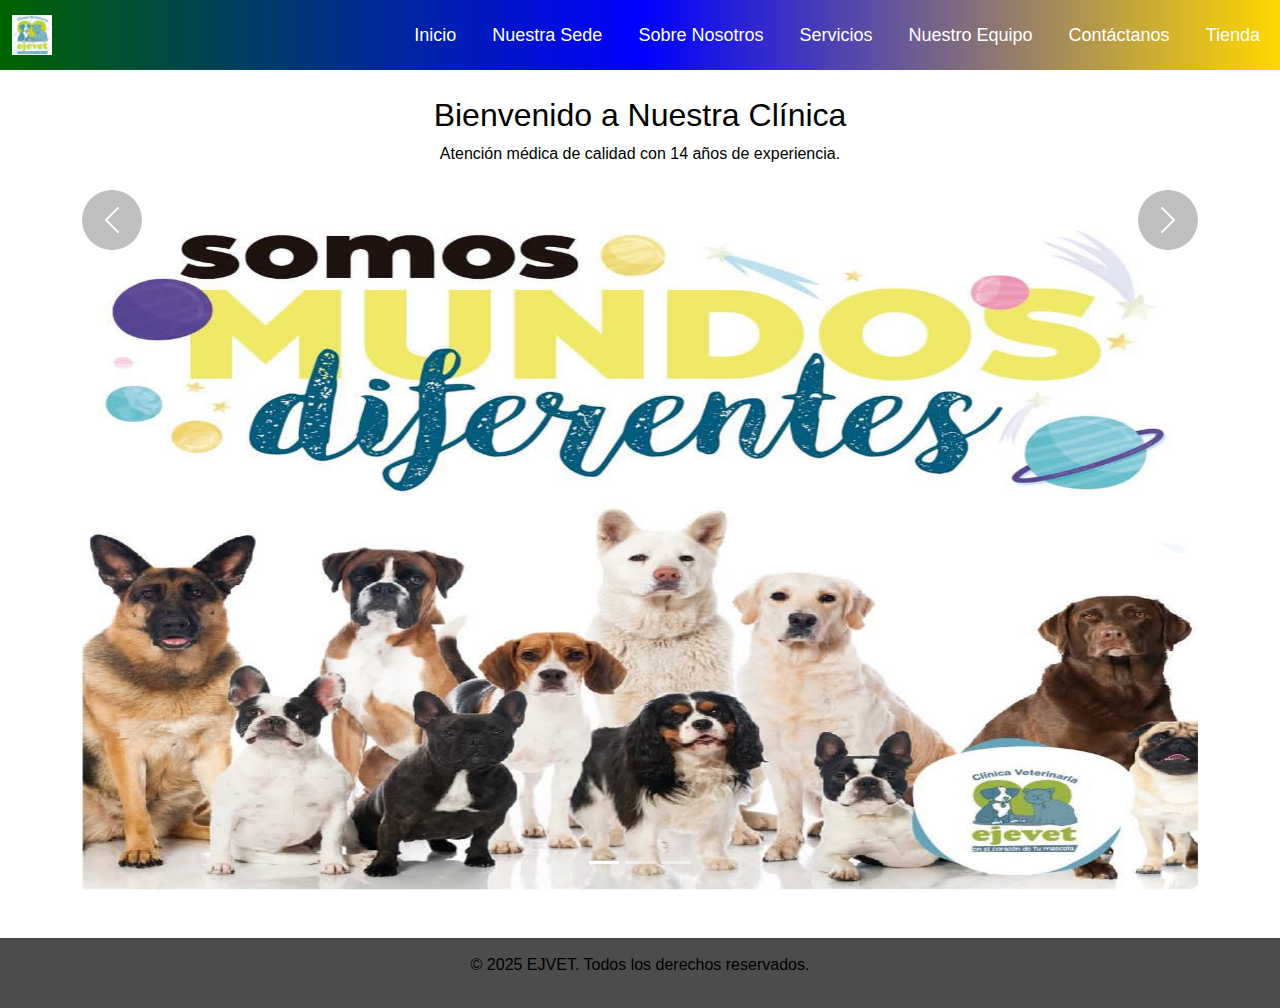
<file: Ejevet/pages/index.html>
<!DOCTYPE html>
<html lang="es">
  <head>
    <meta charset="UTF-8" />
    <meta name="viewport" content="width=device-width, initial-scale=1.0" />
    <title>Inicio - EJEVET</title>

    <!-- Bootstrap CSS -->
    <link
      rel="stylesheet"
      href="https://cdn.jsdelivr.net/npm/bootstrap@5.3.0/dist/css/bootstrap.min.css"
    />

    <!-- Estilos -->
    <link rel="stylesheet" href="../assets/css/navbar.css" />
    <link rel="stylesheet" href="../assets/css/styles.css" />
  </head>
  <body>
    <!-- Navbar -->
    <div id="navbar-container"></div>

    <!-- Contenido principal -->
    <main class="container text-center mt-5 pt-5">
      <h2 class="section-title">Bienvenido a Nuestra Clínica</h2>
      <p>Atención médica de calidad con 14 años de experiencia.</p>

      <!-- Carrusel -->
      <div
        id="carouselExampleIndicators"
        class="carousel slide mt-4"
        data-bs-ride="carousel"
      >
        <div class="carousel-indicators">
          <button
            type="button"
            data-bs-target="#carouselExampleIndicators"
            data-bs-slide-to="0"
            class="active"
            aria-current="true"
            aria-label="Slide 1"
          ></button>
          <button
            type="button"
            data-bs-target="#carouselExampleIndicators"
            data-bs-slide-to="1"
            aria-label="Slide 2"
          ></button>
          <button
            type="button"
            data-bs-target="#carouselExampleIndicators"
            data-bs-slide-to="2"
            aria-label="Slide 3"
          ></button>
        </div>
        <div class="carousel-inner">
          <div class="carousel-item active">
            <img
              src="../assets/images/Imagen 15.jpeg"
              class="d-block w-100 carousel-img"
              alt="Imagen 1"
            />
          </div>
          <div class="carousel-item">
            <img
              src="../assets/images/Imagen 2.jpeg"
              class="d-block w-100 carousel-img"
              alt="Imagen 2"
            />
          </div>
          <div class="carousel-item">
            <img
              src="../assets/images/Imagen 14.jpeg"
              class="d-block w-100 carousel-img"
              alt="Imagen 3"
            />
          </div>
        </div>
        <button
          class="carousel-control-prev custom-carousel-btn"
          type="button"
          data-bs-target="#carouselExampleIndicators"
          data-bs-slide="prev"
        >
          <span class="carousel-control-prev-icon" aria-hidden="true"></span>
          <span class="visually-hidden">Anterior</span>
        </button>
        <button
          class="carousel-control-next custom-carousel-btn"
          type="button"
          data-bs-target="#carouselExampleIndicators"
          data-bs-slide="next"
        >
          <span class="carousel-control-next-icon" aria-hidden="true"></span>
          <span class="visually-hidden">Siguiente</span>
        </button>
      </div>
    </main>

    <!-- Pie de página -->
    <footer class="footer text-center mt-5">
      <p>&copy; 2025 EJVET. Todos los derechos reservados.</p>
    </footer>

    <!-- Bootstrap JS -->
    <script src="https://cdn.jsdelivr.net/npm/bootstrap@5.3.0/dist/js/bootstrap.bundle.min.js"></script>

    <!-- Cargar la navbar -->
    <script src="../assets/js/script.js"></script>
  </body>
</html>
</file>
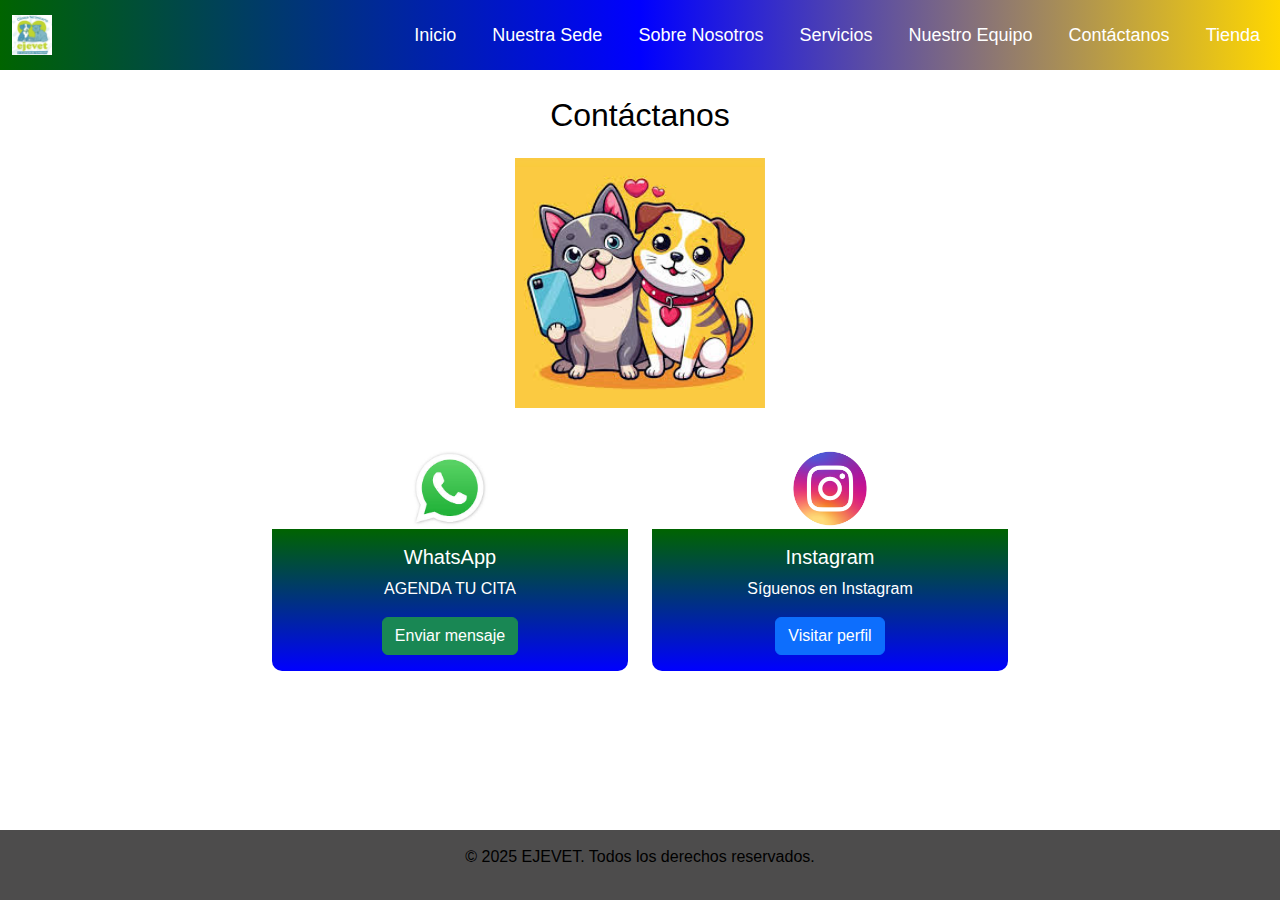
<file: Ejevet/pages/contacto.html>
<!DOCTYPE html>
<html lang="es">
  <head>
    <meta charset="UTF-8" />
    <meta name="viewport" content="width=device-width, initial-scale=1.0" />
    <title>Contáctanos - EJEVET</title>

    <!-- Bootstrap CSS -->
    <link
      rel="stylesheet"
      href="https://cdn.jsdelivr.net/npm/bootstrap@5.3.0/dist/css/bootstrap.min.css"
    />

    <!-- Estilos -->
    <link rel="stylesheet" href="../assets/css/navbar.css" />
    <link rel="stylesheet" href="../assets/css/styles.css" />
  </head>
  <body>
    <!-- Navbar -->
    <div id="navbar-container"></div>

    <main>
      <!-- Sección "Contáctanos" -->
      <section class="container mt-5 pt-5 text-center">
        <h2 class="section-title mb-4">Contáctanos</h2>

        <!-- Imagen de perro y gato con teléfono -->
        <img
          src="../assets/images/images.jpg"
          alt="Perro y gato con teléfono"
          class="contact-image mb-4"
        />

        <div class="row justify-content-center">
          <!-- WhatsApp -->
          <div class="col-md-4">
            <div class="card contact-card text-center">
              <img
                src="../assets/images/logo whatsapp.jpg"
                class="card-img-top mx-auto mt-3"
                alt="WhatsApp"
                style="width: 80px"
              />
              <div class="card-body">
                <h5 class="card-title">WhatsApp</h5>
                <p class="card-text">AGENDA TU CITA</p>
                <a
                  href="https://wa.me/573206161940"
                  class="btn btn-success"
                  target="_blank"
                  >Enviar mensaje</a
                >
              </div>
            </div>
          </div>

          <!-- Instagram -->
          <div class="col-md-4">
            <div class="card contact-card text-center">
              <img
                src="../assets/images/logo instagram.avif"
                class="card-img-top mx-auto mt-3"
                alt="Instagram"
                style="width: 80px"
              />
              <div class="card-body">
                <h5 class="card-title">Instagram</h5>
                <p class="card-text">Síguenos en Instagram</p>
                <a
                  href="https://www.instagram.com/ejevet_tienda?igsh=MThlYndsZmVseTdxMA%3D%3D"
                  class="btn btn-primary"
                  target="_blank"
                  >Visitar perfil</a
                >
              </div>
            </div>
          </div>
        </div>
      </section>
    </main>

    <!-- Pie de página -->
    <footer class="footer text-center mt-5">
      <p>&copy; 2025 EJEVET. Todos los derechos reservados.</p>
    </footer>

    <!-- Bootstrap JS -->
    <script src="https://cdn.jsdelivr.net/npm/bootstrap@5.3.0/dist/js/bootstrap.bundle.min.js"></script>

    <!-- Cargar la navbar -->
    <script src="../assets/js/script.js"></script>
  </body>
</html>
</file>
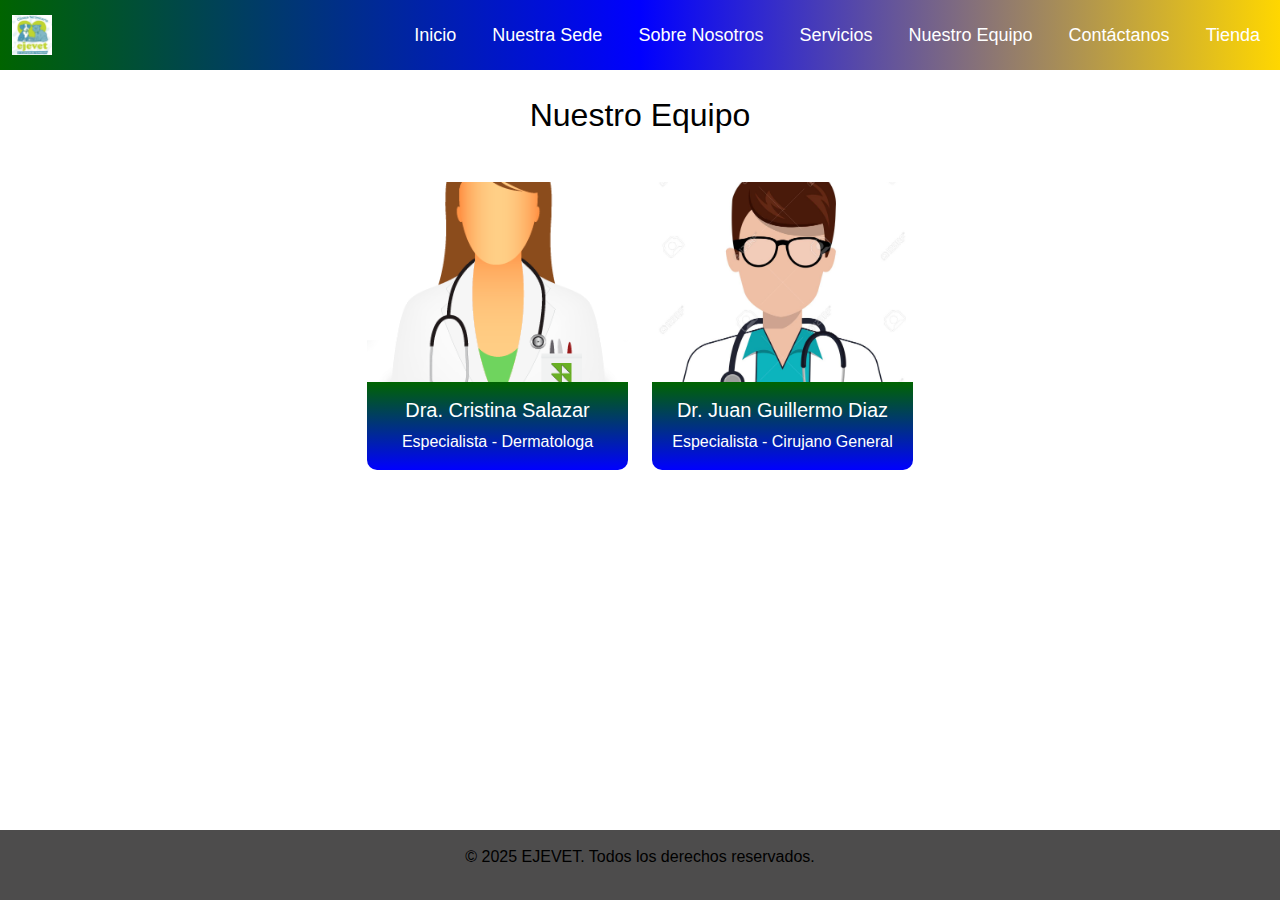
<file: Ejevet/pages/equipo.html>
<!DOCTYPE html>
<html lang="es">
  <head>
    <meta charset="UTF-8" />
    <meta name="viewport" content="width=device-width, initial-scale=1.0" />
    <title>Nuestro Equipo - EJEVET</title>

    <!-- Bootstrap CSS -->
    <link
      rel="stylesheet"
      href="https://cdn.jsdelivr.net/npm/bootstrap@5.3.0/dist/css/bootstrap.min.css"
    />

    <!-- Estilos -->
    <link rel="stylesheet" href="../assets/css/navbar.css" />
    <link rel="stylesheet" href="../assets/css/styles.css" />
  </head>
  <body>
    <!-- Navbar -->
    <div id="navbar-container"></div>

    <main>
      <!-- Sección "Nuestro Equipo" -->
      <section class="container mt-5 pt-5 text-center">
        <h2 class="section-title mb-4">Nuestro Equipo</h2>
        <br />

        <!-- Tarjetas con Bootstrap -->
        <div class="row justify-content-center">
          <div class="col-md-3">
            <div class="card team-card text-white">
              <img
                src="../assets/images/perfil-doctora.png"
                class="card-img-top"
                alt="Doctora 2"
              />
              <div class="card-body">
                <h5 class="card-title">Dra. Cristina Salazar</h5>
                <p class="card-text">Especialista - Dermatologa</p>
              </div>
            </div>
          </div>
          <div class="col-md-3">
            <div class="card team-card text-white">
              <img
                src="../assets/images/Perfil hombre.jpg"
                class="card-img-top"
                alt="Doctor 3"
              />
              <div class="card-body">
                <h5 class="card-title">Dr. Juan Guillermo Diaz</h5>
                <p class="card-text">Especialista - Cirujano General</p>
              </div>
            </div>
          </div>
          </div>
        </div>
      </section>
    </main>

    <!-- Pie de página -->
    <footer class="footer text-center mt-5">
      <p>&copy; 2025 EJEVET. Todos los derechos reservados.</p>
    </footer>

    <!-- Bootstrap JS -->
    <script src="https://cdn.jsdelivr.net/npm/bootstrap@5.3.0/dist/js/bootstrap.bundle.min.js"></script>

    <!-- Cargar la navbar -->
    <script src="../assets/js/script.js"></script>
  </body>
</html>
</file>
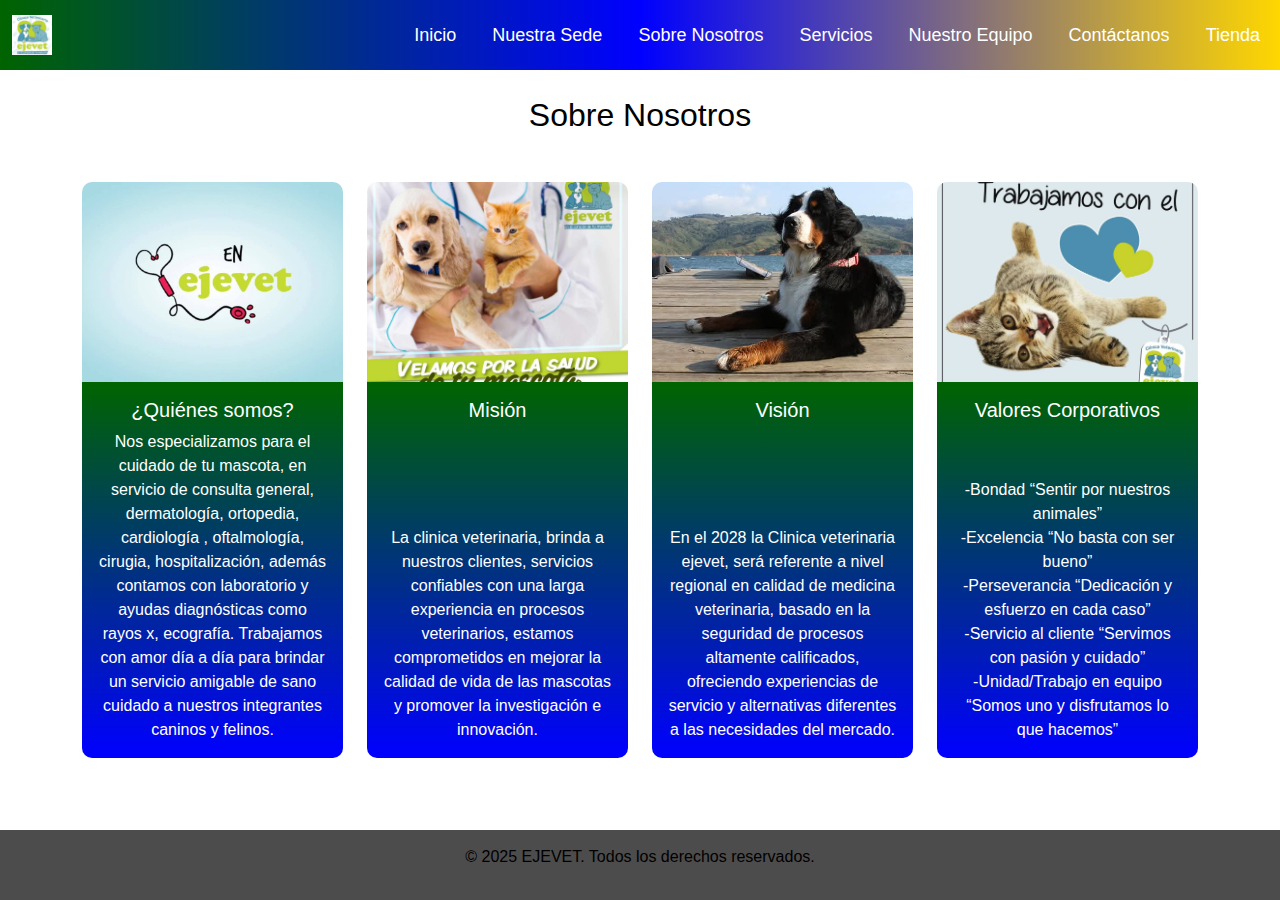
<file: Ejevet/pages/nosotros.html>
<!DOCTYPE html>
<html lang="es">
  <head>
    <meta charset="UTF-8" />
    <meta name="viewport" content="width=device-width, initial-scale=1.0" />
    <title>Sobre Nosotros - EJEVET</title>

    <!-- Bootstrap CSS -->
    <link
      rel="stylesheet"
      href="https://cdn.jsdelivr.net/npm/bootstrap@5.3.0/dist/css/bootstrap.min.css"
    />

    <!-- Estilos -->
    <link rel="stylesheet" href="../assets/css/navbar.css" />
    <link rel="stylesheet" href="../assets/css/styles.css" />
  </head>
  <body>
    <!-- Navbar -->
    <div id="navbar-container"></div>

    <main>
      <!-- Sección "Sobre Nosotros" -->
      <section class="container mt-5 pt-5 text-center">
        <h2 class="section-title mb-4">Sobre Nosotros</h2>

        <br />

        <!-- Tarjetas con Bootstrap -->
        <div class="row">
          <div class="col-md-3">
            <div class="card about-card text-white">
              <img
                src="../assets/images/Imagen 8.jpeg"
                class="card-img-top"
                alt="¿Quiénes somos?"
              />
              <div class="card-body">
                <h5 class="card-title">¿Quiénes somos?</h5>
                <p class="card-text">
                    Nos especializamos para el cuidado de tu mascota, en servicio de consulta general, dermatología, ortopedia, cardiología , oftalmología,  cirugia, hospitalización, además contamos con laboratorio y ayudas diagnósticas como rayos x, ecografía.
                    Trabajamos con amor día a día para brindar un servicio amigable de sano cuidado a nuestros integrantes caninos y felinos.                    
                </p>
              </div>
            </div>
          </div>
          <div class="col-md-3">
            <div class="card about-card text-white">
              <img
                src="../assets/images/Imagen 13.jpeg"
                class="card-img-top"
                alt="Misión"
              />
              <div class="card-body">
                <h5 class="card-title">Misión</h5>
                <p class="card-text">
                    La clinica veterinaria, brinda a nuestros clientes, servicios confiables con una larga experiencia en procesos veterinarios, estamos comprometidos en mejorar la calidad de vida de las mascotas y promover la investigación e innovación.
                </p>
              </div>
            </div>
          </div>
          <div class="col-md-3">
            <div class="card about-card text-white">
              <img
                src="../assets/images/Imagen 9.jpeg"
                class="card-img-top"
                alt="Visión"
              />
              <div class="card-body">
                <h5 class="card-title">Visión</h5>
                <p class="card-text">
                    En el 2028 la Clinica veterinaria ejevet, será referente a nivel regional en calidad de medicina veterinaria, basado en la seguridad de procesos altamente calificados, ofreciendo experiencias de servicio y alternativas diferentes a las necesidades del mercado.
                </p>
              </div>
            </div>
          </div>
          <div class="col-md-3">
            <div class="card about-card text-white">
              <img
                src="../assets/images/Imagen 4.jpeg"
                class="card-img-top"
                alt="Valores"
              />
              <div class="card-body">
                <h5 class="card-title">Valores Corporativos</h5>
                <p class="card-text">
                    -Bondad
                    “Sentir por nuestros animales”
                    <br>
                    -Excelencia
                    “No basta con ser bueno”
                    <br>
                    -Perseverancia
                    “Dedicación y esfuerzo en cada caso”
                    <br>
                    -Servicio al cliente
                    “Servimos con pasión y cuidado”
                    <br>
                    -Unidad/Trabajo en equipo 
                    “Somos uno y disfrutamos lo que hacemos”
                    
                </p>
              </div>
            </div>
          </div>
        </div>
      </section>
    </main>

    <!-- Pie de página -->
    <footer class="footer text-center mt-5">
      <p>&copy; 2025 EJEVET. Todos los derechos reservados.</p>
    </footer>

    <!-- Bootstrap JS -->
    <script src="https://cdn.jsdelivr.net/npm/bootstrap@5.3.0/dist/js/bootstrap.bundle.min.js"></script>

    <!-- Cargar la navbar -->
    <script src="../assets/js/script.js"></script>
  </body>
</html>
</file>
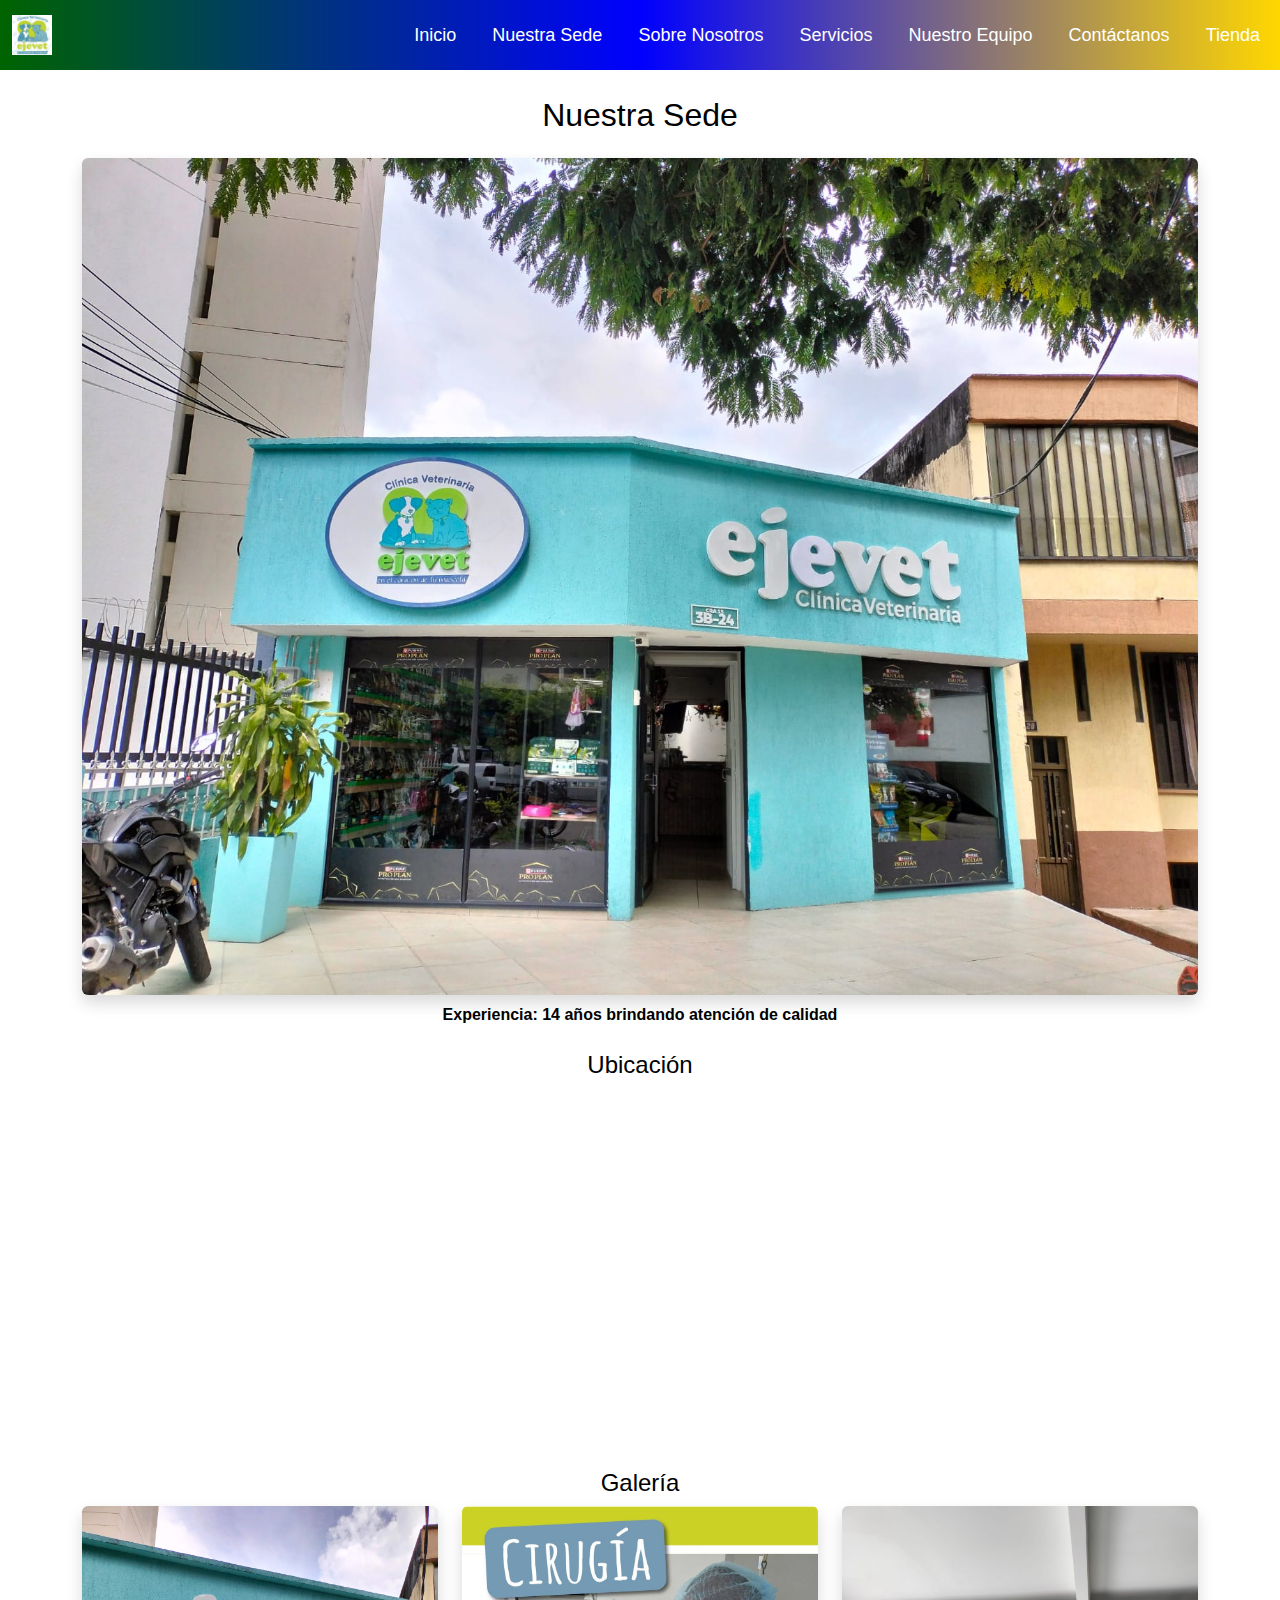
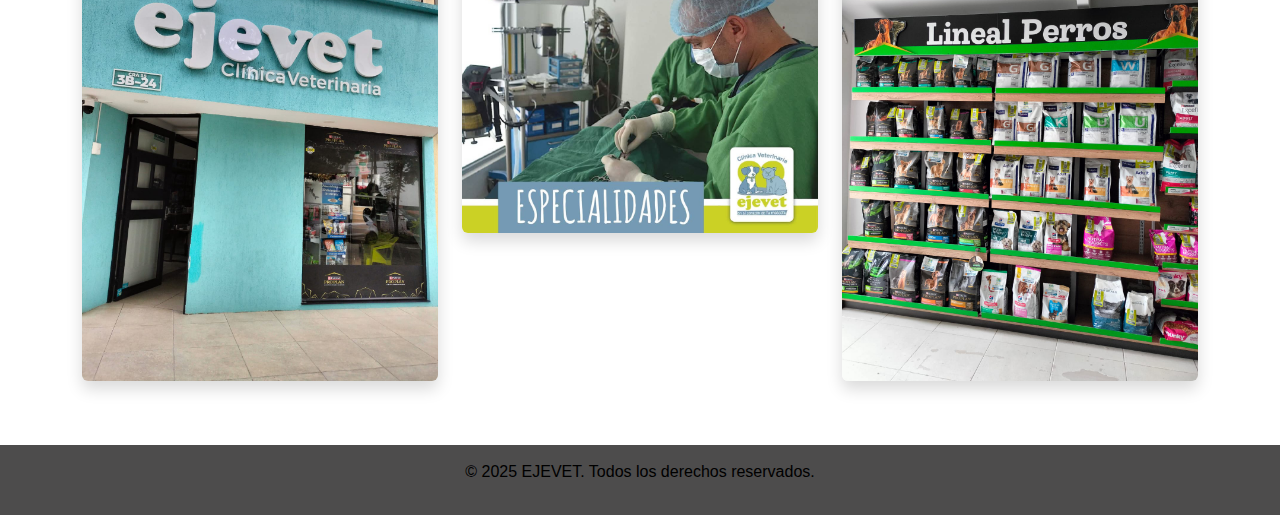
<file: Ejevet/pages/sede.html>
<!DOCTYPE html>
<html lang="es">
<head>
    <meta charset="UTF-8">
    <meta name="viewport" content="width=device-width, initial-scale=1.0">
    <title>Nuestra Sede - Clínica</title>

    <!-- Bootstrap CSS -->
    <link rel="stylesheet" href="https://cdn.jsdelivr.net/npm/bootstrap@5.3.0/dist/css/bootstrap.min.css">
    
    <!-- Estilos -->
    <link rel="stylesheet" href="../assets/css/navbar.css">
    <link rel="stylesheet" href="../assets/css/styles.css">
</head>
<body>

    <!-- Navbar -->
    <div id="navbar-container"></div>

    <!-- Sección "Nuestra Sede" -->
    <section class="container mt-5 pt-5 text-center">
        <h2 class="section-title mb-4">Nuestra Sede</h2>

        <!-- Imagen de la sede -->
        <div class="mb-4">
            <img src="../assets/images/sede.jpg" class="img-fluid rounded shadow" alt="Sede de la clínica">
            <p class="mt-2"><strong>Experiencia: 14 años brindando atención de calidad</strong></p>
        </div>

        <!-- Ubicación en Google Maps -->
        <div class="mb-4">
            <h4>Ubicación</h4>
            <iframe 
                src="https://www.google.com/maps/embed?pb=!1m18!1m12!1m3!1d3979.828504778026!2d-75.6844018!3d4.8075938!2m3!1f0!2f0!3f0!3m2!1i1024!2i768!4f13.1!3m3!1m2!1s0x8e3887d28345cb9f%3A0x7dc591dfb36d0b40!2sEjevet!5e0!3m2!1ses-419!2sco!4v1708456789012!5m2!1ses-419!2sco" 
                width="100%" 
                height="350" 
                style="border:0;" 
                allowfullscreen="" 
                loading="lazy" 
                referrerpolicy="no-referrer-when-downgrade">
            </iframe>
        </div>

        <!-- Galería de imágenes -->
        <h4>Galería</h4>
        <div class="row">
            <div class="col-md-4 mb-3">
                <img src="../assets/images/sede 1.jpg" class="img-fluid rounded shadow" alt="Imagen 1 de la sede">
            </div>
            <div class="col-md-4 mb-3">
                <img src="../assets/images/Imagen 6.jpeg" class="img-fluid rounded shadow" alt="Imagen 2 de la sede">
            </div>
            <div class="col-md-4 mb-3">
                <img src="../assets/images/sede 3.jpg" class="img-fluid rounded shadow" alt="Imagen 3 de la sede">
            </div>
        </div>
    </section>

    <!-- Pie de página -->
    <footer class="footer text-center mt-5">
        <p>&copy; 2025 EJEVET. Todos los derechos reservados.</p>
    </footer>

    <!-- Bootstrap JS -->
    <script src="https://cdn.jsdelivr.net/npm/bootstrap@5.3.0/dist/js/bootstrap.bundle.min.js"></script>

    <!-- Cargar la navbar -->
    <script src="../assets/js/script.js"></script>

</body>
</html>
</file>
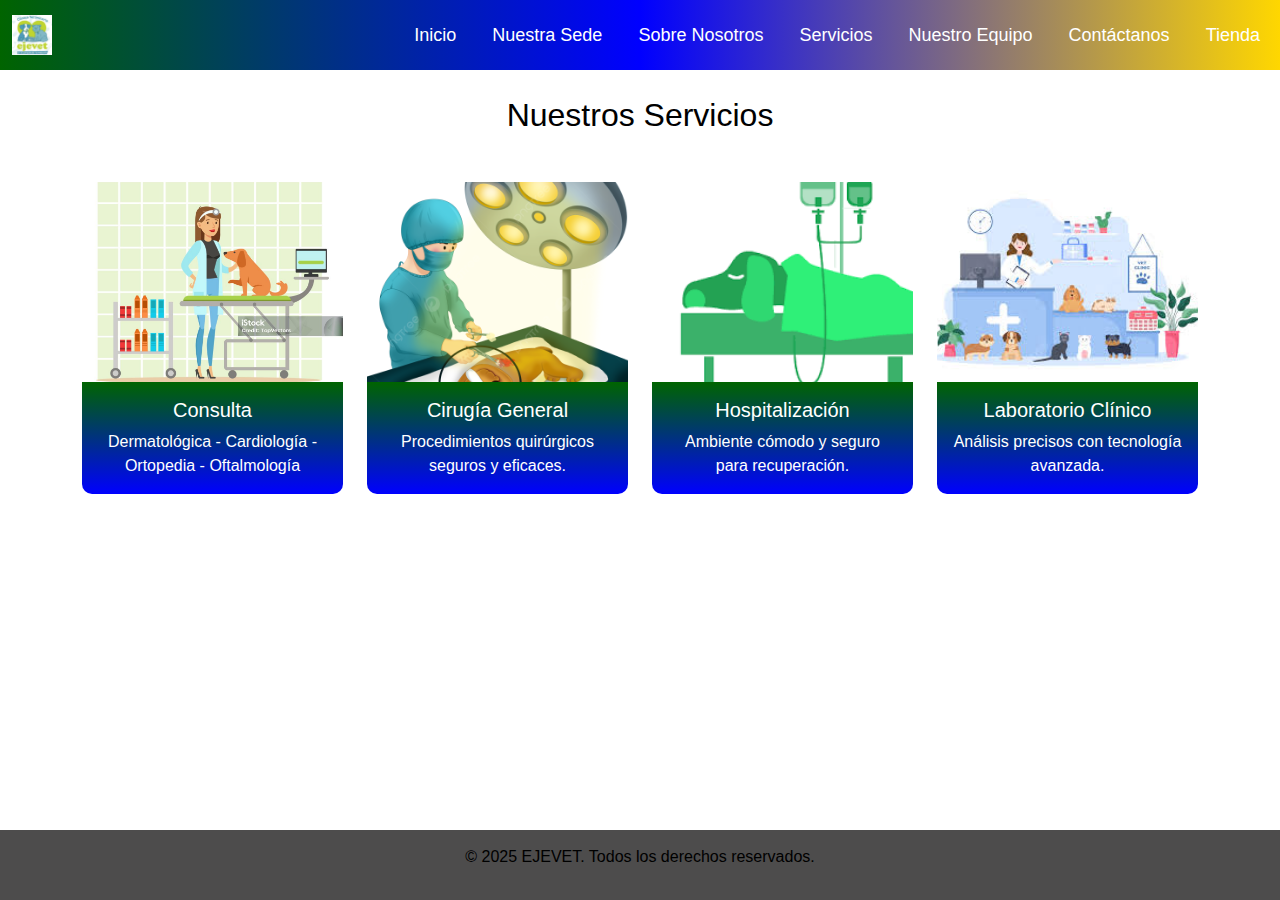
<file: Ejevet/pages/servicios.html>
<!DOCTYPE html>
<html lang="es">
  <head>
    <meta charset="UTF-8" />
    <meta name="viewport" content="width=device-width, initial-scale=1.0" />
    <title>Servicios - EJEVET</title>

    <!-- Bootstrap CSS -->
    <link
      rel="stylesheet"
      href="https://cdn.jsdelivr.net/npm/bootstrap@5.3.0/dist/css/bootstrap.min.css"
    />

    <!-- Estilos -->
    <link rel="stylesheet" href="../assets/css/navbar.css" />
    <link rel="stylesheet" href="../assets/css/styles.css" />
  </head>
  <body>
    <!-- Navbar -->
    <div id="navbar-container"></div>

    <main>
      <!-- Sección "Servicios" -->
      <section class="container mt-5 pt-5 text-center">
        <h2 class="section-title mb-4">Nuestros Servicios</h2>

        <br />

        <!-- Tarjetas con Bootstrap -->
        <div class="row">
          <div class="col-md-3">
            <div class="card service-card text-white">
              <img
                src="../assets/images/consulta.jpg"
                class="card-img-top"
                alt="Consulta"
              />
              <div class="card-body">
                <h5 class="card-title">Consulta</h5>
                <p class="card-text">
                Dermatológica - Cardiología - Ortopedia - Oftalmología
                </p>
              </div>
            </div>
          </div>
          <div class="col-md-3">
            <div class="card service-card text-white">
              <img
                src="../assets/images/cirugia.png"
                class="card-img-top"
                alt="Cirugía General"
              />
              <div class="card-body">
                <h5 class="card-title">Cirugía General</h5>
                <p class="card-text">
                  Procedimientos quirúrgicos seguros y eficaces.
                </p>
              </div>
            </div>
          </div>
          <div class="col-md-3">
            <div class="card service-card text-white">
              <img
                src="../assets/images/hospitalizacion.png"
                class="card-img-top"
                alt="Hospitalización"
              />
              <div class="card-body">
                <h5 class="card-title">Hospitalización</h5>
                <p class="card-text">
                  Ambiente cómodo y seguro para recuperación.
                </p>
              </div>
            </div>
          </div>
          <div class="col-md-3">
            <div class="card service-card text-white">
              <img
                src="../assets/images/laboratorio.jpg"
                class="card-img-top"
                alt="Laboratorio"
              />
              <div class="card-body">
                <h5 class="card-title">Laboratorio Clínico</h5>
                <p class="card-text">
                  Análisis precisos con tecnología avanzada.
                </p>
              </div>
            </div>
          </div>
        </div>
      </section>
    </main>

    <!-- Pie de página -->
    <footer class="footer text-center mt-5">
      <p>&copy; 2025 EJEVET. Todos los derechos reservados.</p>
    </footer>

    <!-- Bootstrap JS -->
    <script src="https://cdn.jsdelivr.net/npm/bootstrap@5.3.0/dist/js/bootstrap.bundle.min.js"></script>

    <!-- Cargar la navbar -->
    <script src="../assets/js/script.js"></script>
  </body>
</html>
</file>
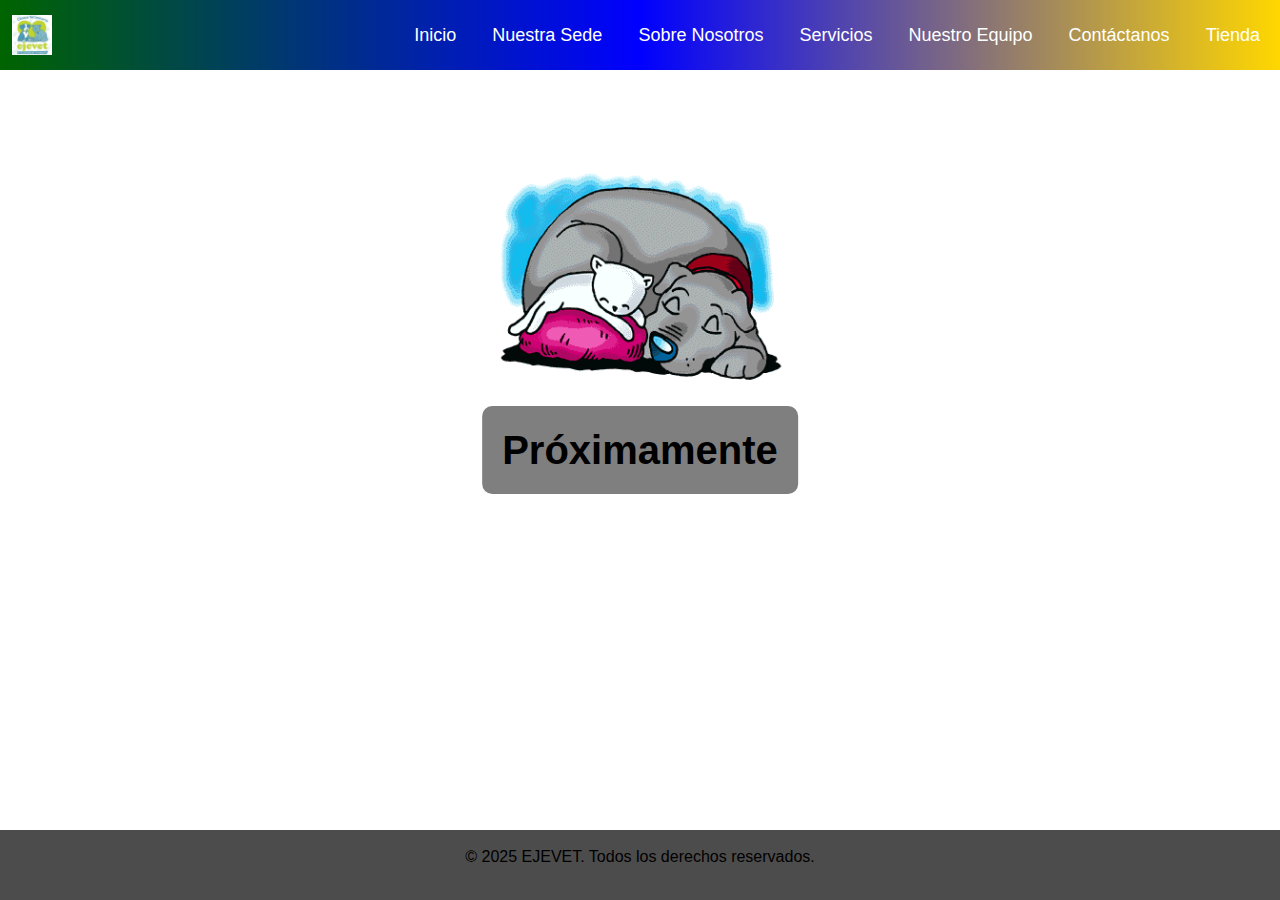
<file: Ejevet/pages/tienda.html>
<!DOCTYPE html>
<html lang="es">
  <head>
    <meta charset="UTF-8" />
    <meta name="viewport" content="width=device-width, initial-scale=1.0" />
    <title>Tienda - EJEVET</title>

    <!-- Bootstrap CSS -->
    <link
      rel="stylesheet"
      href="https://cdn.jsdelivr.net/npm/bootstrap@5.3.0/dist/css/bootstrap.min.css"
    />

    <!-- Estilos -->
    <link rel="stylesheet" href="../assets/css/navbar.css" />
    <link rel="stylesheet" href="../assets/css/styles.css" />
  </head>
  <body>
    <!-- Navbar -->
    <div id="navbar-container"></div>

    <main>
      <!-- Banner "Próximamente" -->
      <section class="banner-container text-center">
        <h2 class="banner-text">Próximamente</h2>
        <img
          src="../assets/images/Proximamente.gif"
          alt="Perro y gato esperando"
          class="banner-gif"
        />
      </section>
    </main>
    <!-- Pie de página -->
    <footer class="footer text-center mt-5">
      <p>&copy; 2025 EJEVET. Todos los derechos reservados.</p>
    </footer>

    <!-- Bootstrap JS -->
    <script src="https://cdn.jsdelivr.net/npm/bootstrap@5.3.0/dist/js/bootstrap.bundle.min.js"></script>

    <!-- Cargar la navbar -->
    <script src="../assets/js/script.js"></script>
  </body>
</html>
</file>
<file: Ejevet/assets/css/navbar.css>
/* Navbar fija con degradado de colores empresariales */
.navbar {
    position: fixed;
    top: 0;
    left: 0;
    width: 100%;
    background: linear-gradient(to right, #006400, #0000FF, #FFD700); /* Verde, azul y amarillo */
    padding: 10px 0;
    z-index: 1000;
}

/* Enlaces de la navbar */
.navbar-nav {
    list-style: none;
    display: flex;
    justify-content: center;
    gap: 20px;
    padding: 0;
}

.nav-item {
    display: inline;
}

.nav-link {
    text-decoration: none;
    color: white;
    font-size: 18px;
    padding: 10px;
    transition: 0.3s;
}

.nav-link:hover {
    background-color: rgba(255, 255, 255, 0.2);
    border-radius: 5px;
}
</file>
<file: Ejevet/assets/css/styles.css>
/* Estilos generales */
html, body {
    height: 100%;
    margin: 0;
    display: flex;
    flex-direction: column;
    font-family: Arial, sans-serif;
    color: black;
}

/* Sección principal */
main {
    flex: 1; /* Permite que el contenido ocupe el espacio disponible */
}

/* Navbar */
.navbar {
    background-color: #007bff !important;
}

/* Estilo del banner */
.banner {
    position: relative;
    text-align: center;
}

.banner-img {
    width: 100%;
    height: auto;
}

.banner-text {
    position: absolute;
    top: 50%;
    left: 50%;
    transform: translate(-50%, -50%);
    background: rgba(0, 0, 0, 0.5);
    padding: 20px;
    border-radius: 10px;
}

/* Footer siempre abajo */
.footer {
    background: rgba(2, 0, 0, 0.7);
    padding: 15px;
    text-align: center;
    width: 100%;
}

/* Tarjetas con efecto */
.about-card, .service-card, .team-card {
    border: none;
    transition: transform 0.3s ease-in-out, box-shadow 0.3s ease-in-out;
    display: flex;
    flex-direction: column;
    justify-content: space-between;
    height: 100%; /* Asegura que todas las tarjetas tengan el mismo tamaño */
}

.about-card .card-body, .service-card .card-body, .team-card .card-body {
    background: linear-gradient(to bottom, #006400, #0000FF);
    color: white;
    text-align: center;
    border-radius: 0 0 10px 10px;
    flex-grow: 1; /* Hace que el contenido de la tarjeta ocupe todo el espacio disponible */
    display: flex;
    flex-direction: column;
    justify-content: space-between;
}

.about-card:hover, .service-card:hover, .team-card:hover {
    transform: scale(1.05);
    box-shadow: 0px 4px 15px rgba(0, 0, 0, 0.2);
}

/* Ajustar tamaño de las imágenes en las tarjetas */
.about-card img, .service-card img, .team-card img {
    width: 100%;
    height: 200px; /* Altura fija para todas las imágenes */
    object-fit: cover; /* Recorta la imagen para llenar el espacio sin deformarla */
    border-top-left-radius: 10px;
    border-top-right-radius: 10px;
}

/* Tarjetas de Contacto */
.contact-card {
    border: none;
    transition: transform 0.3s ease-in-out, box-shadow 0.3s ease-in-out;
    padding-bottom: 20px;
}

.contact-card .card-body {
    background: linear-gradient(to bottom, #006400, #0000FF);
    color: white;
    text-align: center;
    border-radius: 0 0 10px 10px;
}

.contact-card img {
    display: block;
    margin: 0 auto;
}

.contact-card:hover {
    transform: scale(1.05);
    box-shadow: 0px 4px 15px rgba(0, 0, 0, 0.2);
}

/* Ajuste de tamaño del carrusel */
.carousel-img {
    height: 700px; /* Altura fija para evitar imágenes demasiado grandes */ 
}

/* Estilos para los botones del carrusel */
.custom-carousel-btn {
    width: 60px;
    height: 60px;
    background-color: rgba(0, 0, 0, 0.5); /* Fondo oscuro semitransparente */
    border-radius: 50%; /* Hace los botones más visibles y redondos */
}

.custom-carousel-btn:hover {
    background-color: rgba(0, 0, 0, 0.8); /* Se oscurecen al pasar el mouse */
}

/* Imagen de contacto */
.contact-image {
    width: 250px; /* Ajusta el tamaño según sea necesario */
    max-width: 100%;
    display: block;
    margin: 0 auto;
}

/* Banner Próximamente */
.banner-container {
    display: flex;
    flex-direction: column;
    align-items: center;
    justify-content: center;
    min-height: 60vh;
    text-align: center;
    background-color: white;
    padding: 20px;
}

.banner-text {
    font-size: 2.5rem;
    font-weight: bold;
    color: black;
    margin-bottom: 20px;
}

.banner-gif {
    width: 300px; /* Ajusta según necesidad */
    max-width: 100%;
    border-radius: 10px;
}
</file>
